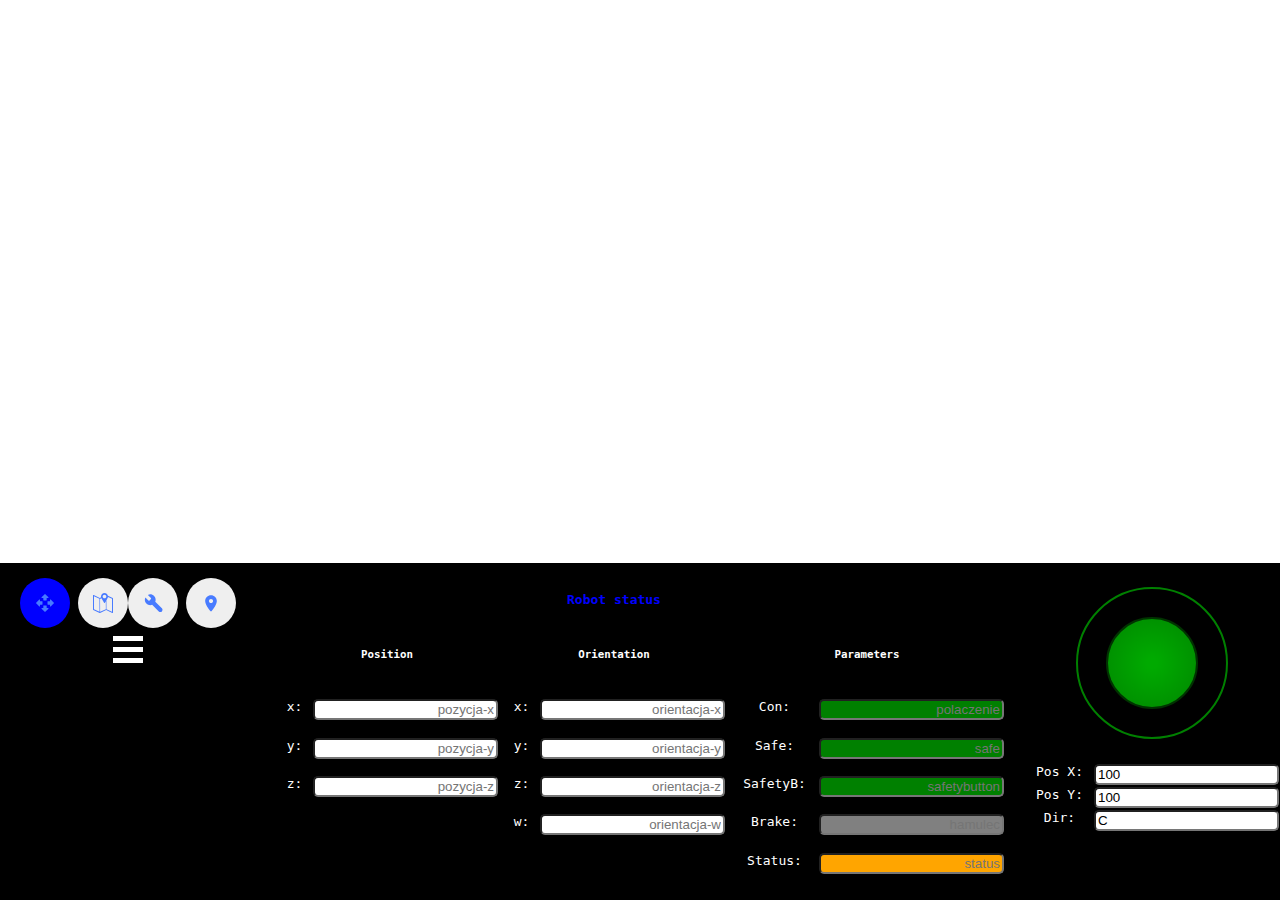
<file: docs/index.html>
<html>
    <head>
      <title>Bootstrap Example</title>
      <meta charset="utf-8">
      <meta name="viewport" content="width=device-width, initial-scale=1">
      <!--   <link rel="stylesheet" href="https://cdn.jsdelivr.net/npm/bootstrap@4.6.1/dist/css/bootstrap.min.css">   -->
      <link rel="stylesheet" href="https://cdnjs.cloudflare.com/ajax/libs/font-awesome/4.7.0/css/font-awesome.min.css">
      <script src="https://cdn.jsdelivr.net/npm/jquery@3.6.0/dist/jquery.slim.min.js"></script>
      <script src="https://cdn.jsdelivr.net/npm/popper.js@1.16.1/dist/umd/popper.min.js"></script>
      <script src="https://cdn.jsdelivr.net/npm/bootstrap@4.6.1/dist/js/bootstrap.bundle.min.js"></script>
      <script src="script.js"></script>
      <style src="style.css"></style>
        </head>


        <style>
          input {
  float: right;
  clear: both;
  border-radius: 5px;
  text-align: right;
  margin:0 auto;
}
td{
text-align: center;


}

svg{
  height:100%;
}
button{
  height:100%;
  margin:0 auto;
  width:100%;
}


table{
  height:100%;
  margin:0 auto;
  width:100%;
}

          
          h5{color:white;}
          h4{color:blue;}
          label{color:white;}
          p{color:white;}
            * {
              box-sizing: border-box;
            }
            text{color: white;}
            html, body{
                height:100%;
                width:100%;
                margin: 0;
                overflow:hidden;
                position:absolute;
               top:0;
               bottom:0;
               left:0;
               right:0;
               padding: 0;
               
              
            }
            
            /* Style the header */
            .header {
              background-color: #f1f1f1;
              padding: 20px;
              text-align: center;
              height: 62.5%;
            width:100%;
              background: white;
              min-height: 62.5%;
              overflow:hidden;
             

            }
            
            
            /* Create three equal columns that floats next to each other */
            .column-l {
              float: left;
              width: 20%;
              padding: 15px;
              height: 37.5%;
              background: black;
              margin: 0;
              text-align: center;
              min-width:20%;
              min-height: 37.5%;
              overflow:hidden;
              
              
              
            }
            .column-c {
              float: left;
              width: 60%;
              height:37.5%;
              padding: 15px;
              background:  black;
              min-height: 37.5%;
              min-width: 60%;
              margin: 0;
              text-align: center;
              overflow:hidden;
              
             
             
            }
            .column-r {
              float: left;
              width: 20%;
              height:37.5%;
              padding:0px;
              background: black;
              min-height: 37.5%;
             
              margin: 0;
              text-align: center;

              overflow:hidden;
             

             
            }
            
            /* Clear floats after the columns */
            .row:after {
              content: "";
              display: table;
              clear: both;
              overflow:hidden;
              

            
            }
            
            
            .main {
            
              overflow:hidden;
            height: 100%;
            width: 100%;


            margin: 0;
              position:abslute;
               top:0;
               bottom:0;
               left:0;
               right:0;
               padding: 0;
            
            
            }
            /* Responsive layout - makes the three columns stack on top of each other instead of next to each other */
            
            




            </style>
        <style>
          .button1{
        height: 50px;
        width: 50px;
        border-radius: 50%;
        border: 0px solid black;
      }
      .button2{
        height: 50px;
        width: 50px;
        border-radius: 50%;
        border: 0px solid black;
      }
      .button3{
        height: 50px;
        width: 50px;
        border-radius: 50%;
        border: 0px solid black;
      }
      .button4{
        height: 50px;
        width: 50px;
        border-radius: 50%;
        border: 0px solid black;
      }
      .button8{
        height: 50px;
        width: 50px;
        border-radius: 50%;
        border: 0px solid black;
      }
      .button1 {
        background-color:blue;
        border: 0px solid black;
      }
      .button5{background-color:black;
        border-color: black;
        border: 0px solid black;}
      .button6{background-color:black;
      border-color:black;
      border: 0px solid black;}
      .button7{background-color:black;
      border-color:black;
      border: 0px solid black;}
        </style>
    







<div class="main">

  
<div class="header" style="background-color:white;" id="gray">
  
  


</div>

 




<div class="row">


<div class="column-l">

 
  
 
  <div id="myLinks"  >

    <a href="#news"> <button  class="button1"  type="button" onclick="buttonpress('a')" id ="but1" ><svg width="18" height="18" viewBox="0 0 18 18"fill="none"  xmlns="http://www.w3.org/2000/svg">
<path d="M7.74948 6.49948H10.2495C10.4828 6.49948 10.6661 6.31615 10.6661 6.08281V3.99948H12.1578C12.5328 3.99948 12.7161 3.54948 12.4495 3.29115L9.29115 0.132813C9.12448 -0.0338542 8.86615 -0.0338542 8.69948 0.132813L5.54115 3.29115C5.28281 3.54948 5.46615 3.99948 5.84115 3.99948H7.33281V6.08281C7.33281 6.31615 7.51615 6.49948 7.74948 6.49948ZM6.08281 7.33281H3.99948V5.84115C3.99948 5.46615 3.54948 5.28281 3.29115 5.54948L0.132813 8.70781C-0.0338542 8.87448 -0.0338542 9.13281 0.132813 9.29948L3.29115 12.4578C3.54948 12.7161 3.99948 12.5328 3.99948 12.1578V10.6661H6.08281C6.31615 10.6661 6.49948 10.4828 6.49948 10.2495V7.74948C6.49948 7.51615 6.31615 7.33281 6.08281 7.33281ZM17.8745 8.70781L14.7161 5.54948C14.4495 5.28281 13.9995 5.46615 13.9995 5.84115V7.33281H11.9161C11.6828 7.33281 11.4995 7.51615 11.4995 7.74948V10.2495C11.4995 10.4828 11.6828 10.6661 11.9161 10.6661H13.9995V12.1578C13.9995 12.5328 14.4495 12.7161 14.7078 12.4495L17.8661 9.29115C18.0328 9.13281 18.0328 8.86615 17.8745 8.70781V8.70781ZM10.2495 11.4995H7.74948C7.51615 11.4995 7.33281 11.6828 7.33281 11.9161V13.9995H5.84115C5.46615 13.9995 5.28281 14.4495 5.54948 14.7078L8.70781 17.8661C8.87448 18.0328 9.13281 18.0328 9.29948 17.8661L12.4578 14.7078C12.7161 14.4495 12.5328 13.9995 12.1661 13.9995H10.6661V11.9161C10.6661 11.6828 10.4828 11.4995 10.2495 11.4995Z" fill="#487BFF"/>
</svg>
</button></a>
    <a href="#contact"> <button class="button2"  type="button" onclick="buttonpress('b')" id ="but2" ><svg width="20" height="20" viewBox="0 0 20 20" fill="none"  xmlns="http://www.w3.org/2000/svg">
<path  d="M11.5 0C9.576 0 8 1.572 8 3.4902C8 3.7702 8.034 4.0422 8.0972 4.3036L6.8332 4.8906L0.7106 2.0466C0.646035 2.01658 0.575801 2.00069 0.5046 2C0.438553 1.99939 0.37304 2.01188 0.311845 2.03673C0.250651 2.06159 0.194987 2.09832 0.148069 2.14481C0.101152 2.1913 0.06391 2.24663 0.0384954 2.30759C0.0130809 2.36856 -2.79484e-06 2.43395 4.47807e-10 2.5L4.47807e-10 16.558C1.59902e-05 16.6533 0.0272649 16.7466 0.0785371 16.8269C0.129809 16.9073 0.202969 16.9713 0.2894 17.0114L6.6226 19.9534C6.68998 19.9847 6.76349 20.0007 6.8378 20C6.90912 19.9994 6.9795 19.9836 7.0442 19.9536L13.1668 17.1094L19.2894 19.9534C19.3656 19.9888 19.4495 20.0044 19.5333 19.9988C19.6171 19.9932 19.6981 19.9666 19.7689 19.9214C19.8398 19.8762 19.898 19.814 19.9384 19.7403C19.9788 19.6666 20 19.584 20 19.5V5.442C20 5.34671 19.9727 5.2534 19.9215 5.17307C19.8702 5.09274 19.797 5.02874 19.7106 4.9886L14.9218 2.764C14.584 1.1908 13.1742 0 11.5 0ZM11.5 1.6356C12.536 1.6356 13.3598 2.4572 13.3598 3.4902C13.3598 4.5232 12.5358 5.3446 11.5 5.3446C10.464 5.3446 9.6402 4.5232 9.6402 3.4902C9.6402 2.4572 10.4642 1.6356 11.5 1.6356ZM1 3.2836L6.455 5.8176L6.5292 18.8076L1 16.2384V3.2836ZM14.9746 3.891L19 5.761V18.7164L13.4644 16.145L13.4128 7.1414L14.6082 5.1074C14.6624 5.0094 14.705 4.9052 14.7422 4.7984C14.8605 4.50789 14.9387 4.20262 14.9746 3.891ZM8.4734 5.2316C8.5254 5.3208 8.5796 5.4082 8.639 5.4922L11.073 9.6992C11.4138 10.1446 11.6404 10.06 11.9238 9.6758L12.8188 8.1528L12.8644 16.1468L7.1292 18.8114L7.0554 5.8902L8.4734 5.2316Z" fill="#487BFF"/>
</svg>
</butt></a>
    <a href="#about"> <button class="button3"  type="button" onclick="buttonpress('c')" id ="but3" ><svg width="19" height="19" viewBox="0 0 19 19" fill="none" xmlns="http://www.w3.org/2000/svg">
<path d="M10.0746 2.42399C8.39964 0.748985 5.8913 0.407319 3.87464 1.39065L6.89964 4.41565C7.22464 4.74065 7.22464 5.26565 6.89964 5.59065L5.57464 6.91565C5.24964 7.24899 4.72464 7.24899 4.39964 6.91565L1.37464 3.89065C0.399637 5.91565 0.741303 8.40732 2.4163 10.0823C3.9663 11.6323 6.23297 12.0407 8.15797 11.3157L14.7913 17.949C15.6496 18.8073 17.033 18.8073 17.883 17.949C18.7413 17.0907 18.7413 15.7073 17.883 14.8573L11.283 8.24898C12.0496 6.29899 11.6496 3.99899 10.0746 2.42399Z" fill="#487BFF"/>
</svg>
</button></a>
    <a href="#contact"> <button class="button4"   type="button" onclick="buttonpress('d')" id ="but4" ><svg width="12" height="17" viewBox="0 0 12 17" fill="none" xmlns="http://www.w3.org/2000/svg">
<path d="M5.99935 0.667969C2.77435 0.667969 0.166016 3.2763 0.166016 6.5013C0.166016 9.9763 3.84935 14.768 5.36602 16.593C5.69935 16.993 6.30768 16.993 6.64102 16.593C8.14935 14.768 11.8327 9.9763 11.8327 6.5013C11.8327 3.2763 9.22435 0.667969 5.99935 0.667969ZM5.99935 8.58464C4.84935 8.58464 3.91602 7.6513 3.91602 6.5013C3.91602 5.3513 4.84935 4.41797 5.99935 4.41797C7.14935 4.41797 8.08268 5.3513 8.08268 6.5013C8.08268 7.6513 7.14935 8.58464 5.99935 8.58464Z" fill="#487BFF"/>
</svg>
</button></a>
  
      
      
  </div>   
  
  <style>
    .container {
      display: inline-block;
      cursor: pointer;
    }
    
    .bar1, .bar2, .bar3 {
      width: 30px;
      height: 5px;
      background-color: rgb(255, 255, 255);
      margin: 6px 0;
      transition: 0.4s;
    }
    
    .change .bar1 {
      -webkit-transform: rotate(-45deg) translate(-9px, 6px);
      transform: rotate(-45deg) translate(-9px, 6px);
    }
    
    .change .bar2 {opacity: 0;}
    
    .change .bar3 {
      -webkit-transform: rotate(45deg) translate(-8px, -8px);
      transform: rotate(45deg) translate(-8px, -8px);
    }
    </style>
    
    <body>
    
    
    <div style="transform-origin:100px;"class="container" onclick="myFunction1(this) & myFunction()" id="hamburger" style="position:absolute" >
      <div class="bar1"></div>
      <div class="bar2"></div>
      <div class="bar3"></div>
    </div>
    
    <script>
    function myFunction1(x) {
      x.classList.toggle("change");
    }
    </script>
    
    </body>



</div>
 
     




   


    





<!--                             -->


<div class="column-c" id="div1a" >

<table align="center" style="position:relative; height:100%; width:100%; " cellpadding="0px" cellspacing="5px" >




  
      <tr>
      
        <td>
      
    </td>
      <td> <h4>Robot status</h4> </td>
      <td></td>
  </tr>


<tr>
    <td><h5>Position</h5></td> <td> <h5>Orientation</h5> </td> <td><h5>Parameters</h5> </td>
    </tr>



  
  <tr>
    <td>
<label for="email"  >x:</label> 
<input type="email"  id="px" placeholder="pozycja-x" name="email"  >
</td>
<td>
  <label for="email">x:</label>
  <input type="email" class="form-control" id="ox" placeholder="orientacja-x" name="email">


</td>
<td>
  <label for="email" >Con:</label>
      
  <input type="email" class="form-control" id="po" placeholder="polaczenie" name="email"style="background-color:green;">



</td>


</tr>

<tr>

<td>
  <label for="pwd" >y:</label>
  <input type="password"  id="py" placeholder="pozycja-y" name="pwd" >


</td>
<td>

  <label for="pwd">y:</label>
  <input type="password" class="form-control" id="oy" placeholder="orientacja-y" name="pwd">

</td>


<td>

  <label for="email">Safe:</label>
      
  <input type="email" class="form-control" id="sa" placeholder="safe"style="background-color:green" name="email">


</td>


</tr>


<tr>
<td>
  <label for="email" >z:</label>
  <input type="email"  id="pz" placeholder="pozycja-z" name="email" >


</td>


<td>


  <label for="email">z:</label>
  <input type="email" class="form-control" id="oz" placeholder="orientacja-z" name="email">

</td>


<td>

  <label for="email">SafetyB:</label>
  <input type="email" class="form-control" id="sb" placeholder="safetybutton" style="background-color:green"name="email">


</td>


</tr>

<tr>

<td>



</td>


<td>

  <label for="email">w:</label>
  <input type="email" class="form-control" id="w" placeholder="orientacja-w" name="email">
  
</td>

<td>

  <label for="pwd">Brake:</label>
  <input type="password" class="form-control" id="ham" placeholder="hamulec"style="background-color:grey" name="pwd">
  
</td>


</tr>


<tr>

<td>



</td>


<td>


  
</td>



<td>

  <label for="pwd">Status:</label>
  <input type="password" class="form-control" id="st" placeholder="status"style="background-color:orange" name="pwd">
  
</td>




</tr>





<!--                             -->




<!--                             -->






</table>


</div>






<div class="column-c"id="div1b">

  <table style="position:relative;" align="center" style="position:relative; height:100%; width:100%; ">
  
  <tr>
  
  <td>        
    <div  >
      <div class="thumbnail">
       <!--  <a href="img/bitmaps/kamera4.jpg" target="_blank">-->
       <div class="form-group text-center">
    
  <img class="panorama1"
      src="img/bitmaps/kamera4.jpg" alt="Fjords" style="width:100%" onclick=kamera11()  style="color:white" >
         <p>kamera1</p>
  </div>
        <!--</a>-->
  </div>
   </div>
  </td>
  
  <td>
    <div  >
      <div class="thumbnail">
       <!--<a href="img/bitmaps/kamera3jpg.jpg" target="_blank">-->
       <div class="form-group text-center">
      
    
  <img class="panorama1"
      src="img/bitmaps/kamera3jpg.jpg" alt="Fjords" style="width:100%" onclick=kamera22()  style="color:white">
      <p>kamera2</p>
  </div>
           <!--</a>-->
  </div>
     </div>
  </td>
  
  <td>
    <div  >
      <div class="thumbnail">
     <!--<a href="img/bitmaps/kamera2.jpg" target="_blank">-->
     <div class="form-group text-center">
  <img class="panorama1"
      src="img/bitmaps/kamera2.jpg"alt="Fjords" style="width:100%" onclick=kamera33()  style="color:white">
      <p>kamera3</p>
  </div>
         <!--</a>-->
  </div>
   </div>
  </td>
  
  <td>
    <div >
      <div class="thumbnail">
      <!--<a href="img/bitmaps/kamera.jpg" target="_blank">-->
       <div class="form-group text-center">
     
  <img class="panorama1"
       src="img/bitmaps/kamera.jpg" alt="Fjords" style="width:100%;" onclick=kamera44()   style="color:white">
     <p>kamera4</p>
     <!--</a>-->
    </div>
      
  </div>
    </div>
  </td>
  </tr>
  
  
  
  
  
  
  
  
  </table>
  
  
  
  </div>




<div class="column-c" id="div1c" >

  
 <table  align="center" style="margin:0 auto;">
   <tr>


  <td>
    <div>
<button class=" button5" type="button" onclick="buttonpress('b')" id ="but1" ><svg width="149" height="97" viewBox="0 0 149 97" fill="none" xmlns="http://www.w3.org/2000/svg">
<path d="M34.0703 71.8672L29.7109 89H25.5742L23.2539 80C23.207 79.8281 23.1445 79.5664 23.0664 79.2148C22.9883 78.8633 22.9062 78.4805 22.8203 78.0664C22.7344 77.6445 22.6562 77.25 22.5859 76.8828C22.5234 76.5078 22.4805 76.2109 22.457 75.9922C22.4336 76.2109 22.3867 76.5039 22.3164 76.8711C22.2539 77.2383 22.1797 77.6289 22.0938 78.043C22.0156 78.457 21.9375 78.8438 21.8594 79.2031C21.7812 79.5625 21.7188 79.8359 21.6719 80.0234L19.3633 89H15.2383L10.8672 71.8672H14.4414L16.6328 81.2188C16.6953 81.5 16.7656 81.8359 16.8438 82.2266C16.9297 82.6172 17.0117 83.0273 17.0898 83.457C17.1758 83.8789 17.25 84.2891 17.3125 84.6875C17.3828 85.0781 17.4336 85.418 17.4648 85.707C17.5039 85.4102 17.5547 85.0664 17.6172 84.6758C17.6797 84.2773 17.7461 83.875 17.8164 83.4688C17.8945 83.0547 17.9727 82.6719 18.0508 82.3203C18.1289 81.9688 18.1992 81.6836 18.2617 81.4648L20.7578 71.8672H24.1914L26.6875 81.4648C26.7422 81.6758 26.8047 81.9609 26.875 82.3203C26.9531 82.6719 27.0312 83.0547 27.1094 83.4688C27.1875 83.8828 27.2578 84.2891 27.3203 84.6875C27.3906 85.0781 27.4414 85.418 27.4727 85.707C27.5273 85.3164 27.6016 84.8438 27.6953 84.2891C27.7969 83.7266 27.9023 83.168 28.0117 82.6133C28.1289 82.0586 28.2305 81.5938 28.3164 81.2188L30.4961 71.8672H34.0703ZM45.0859 85.1094C45.0859 86 44.875 86.7539 44.4531 87.3711C44.0391 87.9805 43.418 88.4453 42.5898 88.7656C41.7617 89.0781 40.7305 89.2344 39.4961 89.2344C38.582 89.2344 37.7969 89.1758 37.1406 89.0586C36.4922 88.9414 35.8359 88.7461 35.1719 88.4727V85.5195C35.8828 85.8398 36.6445 86.1055 37.457 86.3164C38.2773 86.5195 38.9961 86.6211 39.6133 86.6211C40.3086 86.6211 40.8047 86.5195 41.1016 86.3164C41.4062 86.1055 41.5586 85.832 41.5586 85.4961C41.5586 85.2773 41.4961 85.082 41.3711 84.9102C41.2539 84.7305 40.9961 84.5312 40.5977 84.3125C40.1992 84.0859 39.5742 83.793 38.7227 83.4336C37.9023 83.0898 37.2266 82.7422 36.6953 82.3906C36.1719 82.0391 35.7812 81.625 35.5234 81.1484C35.2734 80.6641 35.1484 80.0508 35.1484 79.3086C35.1484 78.0977 35.6172 77.1875 36.5547 76.5781C37.5 75.9609 38.7617 75.6523 40.3398 75.6523C41.1523 75.6523 41.9258 75.7344 42.6602 75.8984C43.4023 76.0625 44.1641 76.3242 44.9453 76.6836L43.8672 79.2617C43.2188 78.9805 42.6055 78.75 42.0273 78.5703C41.457 78.3906 40.875 78.3008 40.2812 78.3008C39.7578 78.3008 39.3633 78.3711 39.0977 78.5117C38.832 78.6523 38.6992 78.8672 38.6992 79.1562C38.6992 79.3672 38.7656 79.5547 38.8984 79.7188C39.0391 79.8828 39.3047 80.0664 39.6953 80.2695C40.0938 80.4648 40.6758 80.7188 41.4414 81.0312C42.1836 81.3359 42.8281 81.6562 43.375 81.9922C43.9219 82.3203 44.3438 82.7305 44.6406 83.2227C44.9375 83.707 45.0859 84.3359 45.0859 85.1094ZM53.3945 86.3867C53.7852 86.3867 54.1641 86.3477 54.5312 86.2695C54.9062 86.1914 55.2773 86.0938 55.6445 85.9766V88.6367C55.2617 88.8086 54.7852 88.9492 54.2148 89.0586C53.6523 89.1758 53.0352 89.2344 52.3633 89.2344C51.582 89.2344 50.8789 89.1094 50.2539 88.8594C49.6367 88.6016 49.1484 88.1602 48.7891 87.5352C48.4375 86.9023 48.2617 86.0234 48.2617 84.8984V78.582H46.5508V77.0703L48.5195 75.875L49.5508 73.1094H51.8359V75.8984H55.5039V78.582H51.8359V84.8984C51.8359 85.3984 51.9766 85.7734 52.2578 86.0234C52.5469 86.2656 52.9258 86.3867 53.3945 86.3867ZM65.6172 75.6523C65.7969 75.6523 66.0039 75.6641 66.2383 75.6875C66.4805 75.7031 66.6758 75.7266 66.8242 75.7578L66.5547 79.1094C66.4375 79.0703 66.2695 79.043 66.0508 79.0273C65.8398 79.0039 65.6562 78.9922 65.5 78.9922C65.0391 78.9922 64.5898 79.0508 64.1523 79.168C63.7227 79.2852 63.3359 79.4766 62.9922 79.7422C62.6484 80 62.375 80.3438 62.1719 80.7734C61.9766 81.1953 61.8789 81.7148 61.8789 82.332V89H58.3047V75.8984H61.0117L61.5391 78.1016H61.7148C61.9727 77.6562 62.293 77.25 62.6758 76.8828C63.0664 76.5078 63.5078 76.2109 64 75.9922C64.5 75.7656 65.0391 75.6523 65.6172 75.6523ZM78.3203 89H67.9727V86.8906L74.043 78.6289H68.3359V75.8984H78.1094V78.2188L72.2031 86.2695H78.3203V89ZM79.0469 75.8984H82.9609L85.4336 83.2695C85.5117 83.5039 85.5781 83.7422 85.6328 83.9844C85.6875 84.2266 85.7344 84.4766 85.7734 84.7344C85.8125 84.9922 85.8438 85.2617 85.8672 85.543H85.9375C85.9844 85.1211 86.0469 84.7266 86.125 84.3594C86.2109 83.9922 86.3164 83.6289 86.4414 83.2695L88.8672 75.8984H92.6992L87.1562 90.6758C86.8203 91.582 86.3828 92.3359 85.8438 92.9375C85.3047 93.5469 84.6836 94.0039 83.9805 94.3086C83.2852 94.6133 82.5195 94.7656 81.6836 94.7656C81.2773 94.7656 80.9258 94.7422 80.6289 94.6953C80.332 94.6562 80.0781 94.6133 79.8672 94.5664V91.7305C80.0312 91.7695 80.2383 91.8047 80.4883 91.8359C80.7383 91.8672 81 91.8828 81.2734 91.8828C81.7734 91.8828 82.2031 91.7773 82.5625 91.5664C82.9219 91.3555 83.2227 91.0703 83.4648 90.7109C83.707 90.3594 83.8984 89.9727 84.0391 89.5508L84.25 88.9062L79.0469 75.8984ZM109.973 75.6523C111.457 75.6523 112.578 76.0352 113.336 76.8008C114.102 77.5586 114.484 78.7773 114.484 80.457V89H110.898V81.3477C110.898 80.4102 110.738 79.7031 110.418 79.2266C110.098 78.75 109.602 78.5117 108.93 78.5117C107.984 78.5117 107.312 78.8516 106.914 79.5312C106.516 80.2031 106.316 81.168 106.316 82.4258V89H102.742V81.3477C102.742 80.7227 102.672 80.1992 102.531 79.7773C102.391 79.3555 102.176 79.0391 101.887 78.8281C101.598 78.6172 101.227 78.5117 100.773 78.5117C100.109 78.5117 99.5859 78.6797 99.2031 79.0156C98.8281 79.3438 98.5586 79.832 98.3945 80.4805C98.2383 81.1211 98.1602 81.9062 98.1602 82.8359V89H94.5859V75.8984H97.3164L97.7969 77.5742H97.9961C98.2617 77.1211 98.5938 76.7539 98.9922 76.4727C99.3984 76.1914 99.8438 75.9844 100.328 75.8516C100.812 75.7188 101.305 75.6523 101.805 75.6523C102.766 75.6523 103.578 75.8086 104.242 76.1211C104.914 76.4336 105.43 76.918 105.789 77.5742H106.105C106.496 76.9023 107.047 76.4141 107.758 76.1094C108.477 75.8047 109.215 75.6523 109.973 75.6523ZM123.531 75.6289C125.289 75.6289 126.637 76.0117 127.574 76.7773C128.512 77.543 128.98 78.707 128.98 80.2695V89H126.484L125.793 87.2188H125.699C125.324 87.6875 124.941 88.0703 124.551 88.3672C124.16 88.6641 123.711 88.8828 123.203 89.0234C122.695 89.1641 122.078 89.2344 121.352 89.2344C120.578 89.2344 119.883 89.0859 119.266 88.7891C118.656 88.4922 118.176 88.0391 117.824 87.4297C117.473 86.8125 117.297 86.0312 117.297 85.0859C117.297 83.6953 117.785 82.6719 118.762 82.0156C119.738 81.3516 121.203 80.9844 123.156 80.9141L125.43 80.8438V80.2695C125.43 79.582 125.25 79.0781 124.891 78.7578C124.531 78.4375 124.031 78.2773 123.391 78.2773C122.758 78.2773 122.137 78.3672 121.527 78.5469C120.918 78.7266 120.309 78.9531 119.699 79.2266L118.516 76.8125C119.211 76.4453 119.988 76.1562 120.848 75.9453C121.715 75.7344 122.609 75.6289 123.531 75.6289ZM125.43 82.9297L124.047 82.9766C122.891 83.0078 122.086 83.2148 121.633 83.5977C121.188 83.9805 120.965 84.4844 120.965 85.1094C120.965 85.6562 121.125 86.0469 121.445 86.2812C121.766 86.5078 122.184 86.6211 122.699 86.6211C123.465 86.6211 124.109 86.3945 124.633 85.9414C125.164 85.4883 125.43 84.8438 125.43 84.0078V82.9297ZM131.617 94.7656C131.211 94.7656 130.789 94.7344 130.352 94.6719C129.914 94.6172 129.551 94.5508 129.262 94.4727V91.6602C129.551 91.7383 129.824 91.793 130.082 91.8242C130.332 91.8633 130.617 91.8828 130.938 91.8828C131.422 91.8828 131.832 91.7461 132.168 91.4727C132.504 91.207 132.672 90.6797 132.672 89.8906V75.8984H136.246V90.418C136.246 91.2148 136.094 91.9414 135.789 92.5977C135.484 93.2617 134.992 93.7891 134.312 94.1797C133.633 94.5703 132.734 94.7656 131.617 94.7656ZM132.52 72.5117C132.52 71.8398 132.707 71.3828 133.082 71.1406C133.465 70.8906 133.926 70.7656 134.465 70.7656C134.996 70.7656 135.453 70.8906 135.836 71.1406C136.219 71.3828 136.41 71.8398 136.41 72.5117C136.41 73.1758 136.219 73.6367 135.836 73.8945C135.453 74.1445 134.996 74.2695 134.465 74.2695C133.926 74.2695 133.465 74.1445 133.082 73.8945C132.707 73.6367 132.52 73.1758 132.52 72.5117Z" fill="#FFB423"/>
<circle cx="74" cy="30" r="27" stroke="#FFB423" stroke-width="6"/>
<rect x="66.5" y="18.5" width="4" height="22" rx="0.5" fill="#FFB423" stroke="#FFB423"/>
<rect x="77.5" y="18.5" width="4" height="22" rx="0.5" fill="#FFB423" stroke="#FFB423"/>
</svg>
</button>
</div>
</td>



<td>

<div>
 <button class="button6" type="button" onclick="buttonpress('b')" id ="but2" ,><svg width="149" height="97" viewBox="0 0 149 97" fill="none" xmlns="http://www.w3.org/2000/svg">
<path d="M38.8281 89H26.0781V86.6445L34.293 74.8672H26.3008V71.8672H38.6055V74.2109L30.4023 86H38.8281V89ZM46.6445 75.6289C48.4023 75.6289 49.75 76.0117 50.6875 76.7773C51.625 77.543 52.0938 78.707 52.0938 80.2695V89H49.5977L48.9062 87.2188H48.8125C48.4375 87.6875 48.0547 88.0703 47.6641 88.3672C47.2734 88.6641 46.8242 88.8828 46.3164 89.0234C45.8086 89.1641 45.1914 89.2344 44.4648 89.2344C43.6914 89.2344 42.9961 89.0859 42.3789 88.7891C41.7695 88.4922 41.2891 88.0391 40.9375 87.4297C40.5859 86.8125 40.4102 86.0312 40.4102 85.0859C40.4102 83.6953 40.8984 82.6719 41.875 82.0156C42.8516 81.3516 44.3164 80.9844 46.2695 80.9141L48.543 80.8438V80.2695C48.543 79.582 48.3633 79.0781 48.0039 78.7578C47.6445 78.4375 47.1445 78.2773 46.5039 78.2773C45.8711 78.2773 45.25 78.3672 44.6406 78.5469C44.0312 78.7266 43.4219 78.9531 42.8125 79.2266L41.6289 76.8125C42.3242 76.4453 43.1016 76.1562 43.9609 75.9453C44.8281 75.7344 45.7227 75.6289 46.6445 75.6289ZM48.543 82.9297L47.1602 82.9766C46.0039 83.0078 45.1992 83.2148 44.7461 83.5977C44.3008 83.9805 44.0781 84.4844 44.0781 85.1094C44.0781 85.6562 44.2383 86.0469 44.5586 86.2812C44.8789 86.5078 45.2969 86.6211 45.8125 86.6211C46.5781 86.6211 47.2227 86.3945 47.7461 85.9414C48.2773 85.4883 48.543 84.8438 48.543 84.0078V82.9297ZM59.3594 70.7656V78.9219C59.3594 79.4141 59.3398 79.9062 59.3008 80.3984C59.2617 80.8906 59.2188 81.3828 59.1719 81.875H59.2188C59.4609 81.5312 59.707 81.1914 59.957 80.8555C60.2148 80.5195 60.4883 80.1953 60.7773 79.8828L64.4453 75.8984H68.4766L63.2734 81.582L68.793 89H64.668L60.8945 83.6914L59.3594 84.9219V89H55.7852V70.7656H59.3594ZM82.5742 82.4258C82.5742 83.5195 82.4258 84.4883 82.1289 85.332C81.8398 86.1758 81.4141 86.8906 80.8516 87.4766C80.2969 88.0547 79.625 88.4922 78.8359 88.7891C78.0547 89.0859 77.1719 89.2344 76.1875 89.2344C75.2656 89.2344 74.418 89.0859 73.6445 88.7891C72.8789 88.4922 72.2109 88.0547 71.6406 87.4766C71.0781 86.8906 70.6406 86.1758 70.3281 85.332C70.0234 84.4883 69.8711 83.5195 69.8711 82.4258C69.8711 80.9727 70.1289 79.7422 70.6445 78.7344C71.1602 77.7266 71.8945 76.9609 72.8477 76.4375C73.8008 75.9141 74.9375 75.6523 76.2578 75.6523C77.4844 75.6523 78.5703 75.9141 79.5156 76.4375C80.4688 76.9609 81.2148 77.7266 81.7539 78.7344C82.3008 79.7422 82.5742 80.9727 82.5742 82.4258ZM73.5156 82.4258C73.5156 83.2852 73.6094 84.0078 73.7969 84.5938C73.9844 85.1797 74.2773 85.6211 74.6758 85.918C75.0742 86.2148 75.5938 86.3633 76.2344 86.3633C76.8672 86.3633 77.3789 86.2148 77.7695 85.918C78.168 85.6211 78.457 85.1797 78.6367 84.5938C78.8242 84.0078 78.918 83.2852 78.918 82.4258C78.918 81.5586 78.8242 80.8398 78.6367 80.2695C78.457 79.6914 78.168 79.2578 77.7695 78.9688C77.3711 78.6797 76.8516 78.5352 76.2109 78.5352C75.2656 78.5352 74.5781 78.8594 74.1484 79.5078C73.7266 80.1562 73.5156 81.1289 73.5156 82.4258ZM92.9688 75.6523C94.3672 75.6523 95.4922 76.0352 96.3438 76.8008C97.1953 77.5586 97.6211 78.7773 97.6211 80.457V89H94.0469V81.3477C94.0469 80.4102 93.875 79.7031 93.5312 79.2266C93.1953 78.75 92.6641 78.5117 91.9375 78.5117C90.8438 78.5117 90.0977 78.8828 89.6992 79.625C89.3008 80.3672 89.1016 81.4375 89.1016 82.8359V89H85.5273V75.8984H88.2578L88.7383 77.5742H88.9375C89.2188 77.1211 89.5664 76.7539 89.9805 76.4727C90.4023 76.1914 90.8672 75.9844 91.375 75.8516C91.8906 75.7188 92.4219 75.6523 92.9688 75.6523ZM96.1562 70.6133V70.8594C95.9297 71.0781 95.6328 71.3477 95.2656 71.668C94.8984 71.9883 94.5039 72.3242 94.082 72.6758C93.6602 73.0195 93.2461 73.3516 92.8398 73.6719C92.4336 73.9844 92.0781 74.2461 91.7734 74.457H89.3945V74.1406C89.6523 73.8438 89.9492 73.4922 90.2852 73.0859C90.6289 72.6719 90.9688 72.2461 91.3047 71.8086C91.6406 71.3711 91.9219 70.9727 92.1484 70.6133H96.1562ZM106.621 89.2344C105.324 89.2344 104.219 89 103.305 88.5312C102.391 88.0547 101.695 87.3203 101.219 86.3281C100.742 85.3359 100.504 84.0664 100.504 82.5195C100.504 80.918 100.773 79.6133 101.312 78.6055C101.859 77.5898 102.613 76.8438 103.574 76.3672C104.543 75.8906 105.664 75.6523 106.938 75.6523C107.844 75.6523 108.625 75.7422 109.281 75.9219C109.945 76.0938 110.523 76.3008 111.016 76.543L109.961 79.3086C109.398 79.082 108.875 78.8984 108.391 78.7578C107.906 78.6094 107.422 78.5352 106.938 78.5352C106.312 78.5352 105.793 78.6836 105.379 78.9805C104.965 79.2695 104.656 79.707 104.453 80.293C104.25 80.8789 104.148 81.6133 104.148 82.4961C104.148 83.3633 104.258 84.082 104.477 84.6523C104.695 85.2227 105.012 85.6484 105.426 85.9297C105.84 86.2031 106.344 86.3398 106.938 86.3398C107.68 86.3398 108.34 86.2422 108.918 86.0469C109.496 85.8438 110.059 85.5625 110.605 85.2031V88.2617C110.059 88.6055 109.484 88.8516 108.883 89C108.289 89.1562 107.535 89.2344 106.621 89.2344ZM122.77 89H112.422V86.8906L118.492 78.6289H112.785V75.8984H122.559V78.2188L116.652 86.2695H122.77V89Z" fill="#DC0135"/>
<circle cx="74" cy="30" r="27" stroke="#DC0135" stroke-width="6"/>
<rect x="64" y="20" width="20" height="20" rx="1" fill="#DC0135"/>
</svg>
</button>
</div>

</td>

</tr>
     
</table>
</div>
  

<div class="column-c" id="div2a">
<table align="center" >
  <tr>
    
<div  style="position:relative;">
  <button class="button7" type="button" onclick="buttonpress('b')" id ="but3"  ><svg width="272" height="107" viewBox="0 0 272 107" fill="none" xmlns="http://www.w3.org/2000/svg">
<path d="M131.4 47.7L145.41 37.2C146.22 36.6 146.22 35.4 145.41 34.8L131.4 24.3C130.41 23.55 129 24.27 129 25.5V46.5C129 47.73 130.41 48.45 131.4 47.7ZM135 6C118.44 6 105 19.44 105 36C105 52.56 118.44 66 135 66C151.56 66 165 52.56 165 36C165 19.44 151.56 6 135 6ZM135 60C121.77 60 111 49.23 111 36C111 22.77 121.77 12 135 12C148.23 12 159 22.77 159 36C159 49.23 148.23 60 135 60Z" fill="#18AB88"/>
<path d="M5.79688 83.8672C7.35156 83.8672 8.63281 84.0547 9.64062 84.4297C10.6562 84.8047 11.4102 85.3711 11.9023 86.1289C12.3945 86.8867 12.6406 87.8438 12.6406 89C12.6406 89.7812 12.4922 90.4648 12.1953 91.0508C11.8984 91.6367 11.5078 92.1328 11.0234 92.5391C10.5391 92.9453 10.0156 93.2773 9.45312 93.5352L14.4922 101H10.4609L6.37109 94.4258H4.4375V101H0.804688V83.8672H5.79688ZM5.53906 86.8438H4.4375V91.4727H5.60938C6.8125 91.4727 7.67188 91.2734 8.1875 90.875C8.71094 90.4688 8.97266 89.875 8.97266 89.0938C8.97266 88.2812 8.69141 87.7031 8.12891 87.3594C7.57422 87.0156 6.71094 86.8438 5.53906 86.8438ZM28.2734 94.4258C28.2734 95.5195 28.125 96.4883 27.8281 97.332C27.5391 98.1758 27.1133 98.8906 26.5508 99.4766C25.9961 100.055 25.3242 100.492 24.5352 100.789C23.7539 101.086 22.8711 101.234 21.8867 101.234C20.9648 101.234 20.1172 101.086 19.3438 100.789C18.5781 100.492 17.9102 100.055 17.3398 99.4766C16.7773 98.8906 16.3398 98.1758 16.0273 97.332C15.7227 96.4883 15.5703 95.5195 15.5703 94.4258C15.5703 92.9727 15.8281 91.7422 16.3438 90.7344C16.8594 89.7266 17.5938 88.9609 18.5469 88.4375C19.5 87.9141 20.6367 87.6523 21.957 87.6523C23.1836 87.6523 24.2695 87.9141 25.2148 88.4375C26.168 88.9609 26.9141 89.7266 27.4531 90.7344C28 91.7422 28.2734 92.9727 28.2734 94.4258ZM19.2148 94.4258C19.2148 95.2852 19.3086 96.0078 19.4961 96.5938C19.6836 97.1797 19.9766 97.6211 20.375 97.918C20.7734 98.2148 21.293 98.3633 21.9336 98.3633C22.5664 98.3633 23.0781 98.2148 23.4688 97.918C23.8672 97.6211 24.1562 97.1797 24.3359 96.5938C24.5234 96.0078 24.6172 95.2852 24.6172 94.4258C24.6172 93.5586 24.5234 92.8398 24.3359 92.2695C24.1562 91.6914 23.8672 91.2578 23.4688 90.9688C23.0703 90.6797 22.5508 90.5352 21.9102 90.5352C20.9648 90.5352 20.2773 90.8594 19.8477 91.5078C19.4258 92.1562 19.2148 93.1289 19.2148 94.4258ZM40.3438 101H29.9961V98.8906L36.0664 90.6289H30.3594V87.8984H40.1328V90.2188L34.2266 98.2695H40.3438V101ZM50.2344 87.6523C51.7109 87.6523 52.9023 88.2266 53.8086 89.375C54.7227 90.5234 55.1797 92.207 55.1797 94.4258C55.1797 95.9102 54.9648 97.1602 54.5352 98.1758C54.1055 99.1836 53.5117 99.9453 52.7539 100.461C51.9961 100.977 51.125 101.234 50.1406 101.234C49.5078 101.234 48.9648 101.156 48.5117 101C48.0586 100.836 47.6719 100.629 47.3516 100.379C47.0312 100.121 46.7539 99.8477 46.5195 99.5586H46.332C46.3945 99.8711 46.4414 100.191 46.4727 100.52C46.5039 100.848 46.5195 101.168 46.5195 101.48V106.766H42.9453V87.8984H45.8516L46.3555 89.5977H46.5195C46.7539 89.2461 47.0391 88.9219 47.375 88.625C47.7109 88.3281 48.1133 88.0938 48.582 87.9219C49.0586 87.7422 49.6094 87.6523 50.2344 87.6523ZM49.0859 90.5117C48.4609 90.5117 47.9648 90.6406 47.5977 90.8984C47.2305 91.1562 46.9609 91.543 46.7891 92.0586C46.625 92.5742 46.5352 93.2266 46.5195 94.0156V94.4023C46.5195 95.2461 46.5977 95.9609 46.7539 96.5469C46.918 97.1328 47.1875 97.5781 47.5625 97.8828C47.9453 98.1875 48.4688 98.3398 49.1328 98.3398C49.6797 98.3398 50.1289 98.1875 50.4805 97.8828C50.832 97.5781 51.0938 97.1328 51.2656 96.5469C51.4453 95.9531 51.5352 95.2305 51.5352 94.3789C51.5352 93.0977 51.3359 92.1328 50.9375 91.4844C50.5391 90.8359 49.9219 90.5117 49.0859 90.5117ZM70.0391 94.4258C70.0391 95.5195 69.8906 96.4883 69.5938 97.332C69.3047 98.1758 68.8789 98.8906 68.3164 99.4766C67.7617 100.055 67.0898 100.492 66.3008 100.789C65.5195 101.086 64.6367 101.234 63.6523 101.234C62.7305 101.234 61.8828 101.086 61.1094 100.789C60.3438 100.492 59.6758 100.055 59.1055 99.4766C58.543 98.8906 58.1055 98.1758 57.793 97.332C57.4883 96.4883 57.3359 95.5195 57.3359 94.4258C57.3359 92.9727 57.5938 91.7422 58.1094 90.7344C58.625 89.7266 59.3594 88.9609 60.3125 88.4375C61.2656 87.9141 62.4023 87.6523 63.7227 87.6523C64.9492 87.6523 66.0352 87.9141 66.9805 88.4375C67.9336 88.9609 68.6797 89.7266 69.2188 90.7344C69.7656 91.7422 70.0391 92.9727 70.0391 94.4258ZM60.9805 94.4258C60.9805 95.2852 61.0742 96.0078 61.2617 96.5938C61.4492 97.1797 61.7422 97.6211 62.1406 97.918C62.5391 98.2148 63.0586 98.3633 63.6992 98.3633C64.332 98.3633 64.8438 98.2148 65.2344 97.918C65.6328 97.6211 65.9219 97.1797 66.1016 96.5938C66.2891 96.0078 66.3828 95.2852 66.3828 94.4258C66.3828 93.5586 66.2891 92.8398 66.1016 92.2695C65.9219 91.6914 65.6328 91.2578 65.2344 90.9688C64.8359 90.6797 64.3164 90.5352 63.6758 90.5352C62.7305 90.5352 62.043 90.8594 61.6133 91.5078C61.1914 92.1562 60.9805 93.1289 60.9805 94.4258ZM78.3125 101.234C77.0156 101.234 75.9102 101 74.9961 100.531C74.082 100.055 73.3867 99.3203 72.9102 98.3281C72.4336 97.3359 72.1953 96.0664 72.1953 94.5195C72.1953 92.918 72.4648 91.6133 73.0039 90.6055C73.5508 89.5898 74.3047 88.8438 75.2656 88.3672C76.2344 87.8906 77.3555 87.6523 78.6289 87.6523C79.5352 87.6523 80.3164 87.7422 80.9727 87.9219C81.6367 88.0938 82.2148 88.3008 82.707 88.543L81.6523 91.3086C81.0898 91.082 80.5664 90.8984 80.082 90.7578C79.5977 90.6094 79.1133 90.5352 78.6289 90.5352C78.0039 90.5352 77.4844 90.6836 77.0703 90.9805C76.6562 91.2695 76.3477 91.707 76.1445 92.293C75.9414 92.8789 75.8398 93.6133 75.8398 94.4961C75.8398 95.3633 75.9492 96.082 76.168 96.6523C76.3867 97.2227 76.7031 97.6484 77.1172 97.9297C77.5312 98.2031 78.0352 98.3398 78.6289 98.3398C79.3711 98.3398 80.0312 98.2422 80.6094 98.0469C81.1875 97.8438 81.75 97.5625 82.2969 97.2031V100.262C81.75 100.605 81.1758 100.852 80.5742 101C79.9805 101.156 79.2266 101.234 78.3125 101.234ZM94.4609 101H84.1133V98.8906L90.1836 90.6289H84.4766V87.8984H94.25V90.2188L88.3438 98.2695H94.4609V101ZM104.504 87.6523C105.902 87.6523 107.027 88.0352 107.879 88.8008C108.73 89.5586 109.156 90.7773 109.156 92.457V101H105.582V93.3477C105.582 92.4102 105.41 91.7031 105.066 91.2266C104.73 90.75 104.199 90.5117 103.473 90.5117C102.379 90.5117 101.633 90.8828 101.234 91.625C100.836 92.3672 100.637 93.4375 100.637 94.8359V101H97.0625V87.8984H99.793L100.273 89.5742H100.473C100.754 89.1211 101.102 88.7539 101.516 88.4727C101.938 88.1914 102.402 87.9844 102.91 87.8516C103.426 87.7188 103.957 87.6523 104.504 87.6523ZM116.41 87.8984V101H112.836V87.8984H116.41ZM114.629 82.7656C115.16 82.7656 115.617 82.8906 116 83.1406C116.383 83.3828 116.574 83.8398 116.574 84.5117C116.574 85.1758 116.383 85.6367 116 85.8945C115.617 86.1445 115.16 86.2695 114.629 86.2695C114.09 86.2695 113.629 86.1445 113.246 85.8945C112.871 85.6367 112.684 85.1758 112.684 84.5117C112.684 83.8398 112.871 83.3828 113.246 83.1406C113.629 82.8906 114.09 82.7656 114.629 82.7656ZM119.117 106.766C118.711 106.766 118.289 106.734 117.852 106.672C117.414 106.617 117.051 106.551 116.762 106.473V103.66C117.051 103.738 117.324 103.793 117.582 103.824C117.832 103.863 118.117 103.883 118.438 103.883C118.922 103.883 119.332 103.746 119.668 103.473C120.004 103.207 120.172 102.68 120.172 101.891V87.8984H123.746V102.418C123.746 103.215 123.594 103.941 123.289 104.598C122.984 105.262 122.492 105.789 121.812 106.18C121.133 106.57 120.234 106.766 119.117 106.766ZM120.02 84.5117C120.02 83.8398 120.207 83.3828 120.582 83.1406C120.965 82.8906 121.426 82.7656 121.965 82.7656C122.496 82.7656 122.953 82.8906 123.336 83.1406C123.719 83.3828 123.91 83.8398 123.91 84.5117C123.91 85.1758 123.719 85.6367 123.336 85.8945C122.953 86.1445 122.496 86.2695 121.965 86.2695C121.426 86.2695 120.965 86.1445 120.582 85.8945C120.207 85.6367 120.02 85.1758 120.02 84.5117ZM149.129 87.6523C150.613 87.6523 151.734 88.0352 152.492 88.8008C153.258 89.5586 153.641 90.7773 153.641 92.457V101H150.055V93.3477C150.055 92.4102 149.895 91.7031 149.574 91.2266C149.254 90.75 148.758 90.5117 148.086 90.5117C147.141 90.5117 146.469 90.8516 146.07 91.5312C145.672 92.2031 145.473 93.168 145.473 94.4258V101H141.898V93.3477C141.898 92.7227 141.828 92.1992 141.688 91.7773C141.547 91.3555 141.332 91.0391 141.043 90.8281C140.754 90.6172 140.383 90.5117 139.93 90.5117C139.266 90.5117 138.742 90.6797 138.359 91.0156C137.984 91.3438 137.715 91.832 137.551 92.4805C137.395 93.1211 137.316 93.9062 137.316 94.8359V101H133.742V87.8984H136.473L136.953 89.5742H137.152C137.418 89.1211 137.75 88.7539 138.148 88.4727C138.555 88.1914 139 87.9844 139.484 87.8516C139.969 87.7188 140.461 87.6523 140.961 87.6523C141.922 87.6523 142.734 87.8086 143.398 88.1211C144.07 88.4336 144.586 88.918 144.945 89.5742H145.262C145.652 88.9023 146.203 88.4141 146.914 88.1094C147.633 87.8047 148.371 87.6523 149.129 87.6523ZM162.688 87.6289C164.445 87.6289 165.793 88.0117 166.73 88.7773C167.668 89.543 168.137 90.707 168.137 92.2695V101H165.641L164.949 99.2188H164.855C164.48 99.6875 164.098 100.07 163.707 100.367C163.316 100.664 162.867 100.883 162.359 101.023C161.852 101.164 161.234 101.234 160.508 101.234C159.734 101.234 159.039 101.086 158.422 100.789C157.812 100.492 157.332 100.039 156.98 99.4297C156.629 98.8125 156.453 98.0312 156.453 97.0859C156.453 95.6953 156.941 94.6719 157.918 94.0156C158.895 93.3516 160.359 92.9844 162.312 92.9141L164.586 92.8438V92.2695C164.586 91.582 164.406 91.0781 164.047 90.7578C163.688 90.4375 163.188 90.2773 162.547 90.2773C161.914 90.2773 161.293 90.3672 160.684 90.5469C160.074 90.7266 159.465 90.9531 158.855 91.2266L157.672 88.8125C158.367 88.4453 159.145 88.1562 160.004 87.9453C160.871 87.7344 161.766 87.6289 162.688 87.6289ZM164.586 94.9297L163.203 94.9766C162.047 95.0078 161.242 95.2148 160.789 95.5977C160.344 95.9805 160.121 96.4844 160.121 97.1094C160.121 97.6562 160.281 98.0469 160.602 98.2812C160.922 98.5078 161.34 98.6211 161.855 98.6211C162.621 98.6211 163.266 98.3945 163.789 97.9414C164.32 97.4883 164.586 96.8438 164.586 96.0078V94.9297ZM179.117 87.6523C180.594 87.6523 181.785 88.2266 182.691 89.375C183.605 90.5234 184.062 92.207 184.062 94.4258C184.062 95.9102 183.848 97.1602 183.418 98.1758C182.988 99.1836 182.395 99.9453 181.637 100.461C180.879 100.977 180.008 101.234 179.023 101.234C178.391 101.234 177.848 101.156 177.395 101C176.941 100.836 176.555 100.629 176.234 100.379C175.914 100.121 175.637 99.8477 175.402 99.5586H175.215C175.277 99.8711 175.324 100.191 175.355 100.52C175.387 100.848 175.402 101.168 175.402 101.48V106.766H171.828V87.8984H174.734L175.238 89.5977H175.402C175.637 89.2461 175.922 88.9219 176.258 88.625C176.594 88.3281 176.996 88.0938 177.465 87.9219C177.941 87.7422 178.492 87.6523 179.117 87.6523ZM177.969 90.5117C177.344 90.5117 176.848 90.6406 176.48 90.8984C176.113 91.1562 175.844 91.543 175.672 92.0586C175.508 92.5742 175.418 93.2266 175.402 94.0156V94.4023C175.402 95.2461 175.48 95.9609 175.637 96.5469C175.801 97.1328 176.07 97.5781 176.445 97.8828C176.828 98.1875 177.352 98.3398 178.016 98.3398C178.562 98.3398 179.012 98.1875 179.363 97.8828C179.715 97.5781 179.977 97.1328 180.148 96.5469C180.328 95.9531 180.418 95.2305 180.418 94.3789C180.418 93.0977 180.219 92.1328 179.82 91.4844C179.422 90.8359 178.805 90.5117 177.969 90.5117ZM198.922 94.4258C198.922 95.5195 198.773 96.4883 198.477 97.332C198.188 98.1758 197.762 98.8906 197.199 99.4766C196.645 100.055 195.973 100.492 195.184 100.789C194.402 101.086 193.52 101.234 192.535 101.234C191.613 101.234 190.766 101.086 189.992 100.789C189.227 100.492 188.559 100.055 187.988 99.4766C187.426 98.8906 186.988 98.1758 186.676 97.332C186.371 96.4883 186.219 95.5195 186.219 94.4258C186.219 92.9727 186.477 91.7422 186.992 90.7344C187.508 89.7266 188.242 88.9609 189.195 88.4375C190.148 87.9141 191.285 87.6523 192.605 87.6523C193.832 87.6523 194.918 87.9141 195.863 88.4375C196.816 88.9609 197.562 89.7266 198.102 90.7344C198.648 91.7422 198.922 92.9727 198.922 94.4258ZM189.863 94.4258C189.863 95.2852 189.957 96.0078 190.145 96.5938C190.332 97.1797 190.625 97.6211 191.023 97.918C191.422 98.2148 191.941 98.3633 192.582 98.3633C193.215 98.3633 193.727 98.2148 194.117 97.918C194.516 97.6211 194.805 97.1797 194.984 96.5938C195.172 96.0078 195.266 95.2852 195.266 94.4258C195.266 93.5586 195.172 92.8398 194.984 92.2695C194.805 91.6914 194.516 91.2578 194.117 90.9688C193.719 90.6797 193.199 90.5352 192.559 90.5352C191.613 90.5352 190.926 90.8594 190.496 91.5078C190.074 92.1562 189.863 93.1289 189.863 94.4258ZM212.645 101L211.637 96.418C211.582 96.1445 211.492 95.7422 211.367 95.2109C211.242 94.6719 211.105 94.0977 210.957 93.4883C210.816 92.8711 210.684 92.3008 210.559 91.7773C210.441 91.2539 210.355 90.8711 210.301 90.6289H210.195C210.141 90.8711 210.055 91.2539 209.938 91.7773C209.82 92.3008 209.688 92.8711 209.539 93.4883C209.398 94.1055 209.266 94.6875 209.141 95.2344C209.016 95.7734 208.922 96.1836 208.859 96.4648L207.805 101H203.961L200.234 87.8984H203.797L205.309 93.6992C205.41 94.1055 205.508 94.5898 205.602 95.1523C205.695 95.707 205.777 96.2461 205.848 96.7695C205.926 97.2852 205.984 97.6953 206.023 98H206.117C206.133 97.7734 206.164 97.4727 206.211 97.0977C206.266 96.7227 206.324 96.3359 206.387 95.9375C206.457 95.5312 206.52 95.168 206.574 94.8477C206.637 94.5195 206.684 94.2969 206.715 94.1797L208.332 87.8984H212.27L213.805 94.1797C213.859 94.4062 213.93 94.7656 214.016 95.2578C214.109 95.75 214.191 96.2578 214.262 96.7812C214.332 97.2969 214.371 97.7031 214.379 98H214.473C214.504 97.7344 214.559 97.3398 214.637 96.8164C214.715 96.293 214.805 95.7461 214.906 95.1758C215.016 94.5977 215.125 94.1055 215.234 93.6992L216.805 87.8984H220.309L216.535 101H212.645ZM227.797 87.6289C229.555 87.6289 230.902 88.0117 231.84 88.7773C232.777 89.543 233.246 90.707 233.246 92.2695V101H230.75L230.059 99.2188H229.965C229.59 99.6875 229.207 100.07 228.816 100.367C228.426 100.664 227.977 100.883 227.469 101.023C226.961 101.164 226.344 101.234 225.617 101.234C224.844 101.234 224.148 101.086 223.531 100.789C222.922 100.492 222.441 100.039 222.09 99.4297C221.738 98.8125 221.562 98.0312 221.562 97.0859C221.562 95.6953 222.051 94.6719 223.027 94.0156C224.004 93.3516 225.469 92.9844 227.422 92.9141L229.695 92.8438V92.2695C229.695 91.582 229.516 91.0781 229.156 90.7578C228.797 90.4375 228.297 90.2773 227.656 90.2773C227.023 90.2773 226.402 90.3672 225.793 90.5469C225.184 90.7266 224.574 90.9531 223.965 91.2266L222.781 88.8125C223.477 88.4453 224.254 88.1562 225.113 87.9453C225.98 87.7344 226.875 87.6289 227.797 87.6289ZM229.695 94.9297L228.312 94.9766C227.156 95.0078 226.352 95.2148 225.898 95.5977C225.453 95.9805 225.23 96.4844 225.23 97.1094C225.23 97.6562 225.391 98.0469 225.711 98.2812C226.031 98.5078 226.449 98.6211 226.965 98.6211C227.73 98.6211 228.375 98.3945 228.898 97.9414C229.43 97.4883 229.695 96.8438 229.695 96.0078V94.9297ZM244.379 87.6523C245.777 87.6523 246.902 88.0352 247.754 88.8008C248.605 89.5586 249.031 90.7773 249.031 92.457V101H245.457V93.3477C245.457 92.4102 245.285 91.7031 244.941 91.2266C244.605 90.75 244.074 90.5117 243.348 90.5117C242.254 90.5117 241.508 90.8828 241.109 91.625C240.711 92.3672 240.512 93.4375 240.512 94.8359V101H236.938V87.8984H239.668L240.148 89.5742H240.348C240.629 89.1211 240.977 88.7539 241.391 88.4727C241.812 88.1914 242.277 87.9844 242.785 87.8516C243.301 87.7188 243.832 87.6523 244.379 87.6523ZM256.285 87.8984V101H252.711V87.8984H256.285ZM254.504 82.7656C255.035 82.7656 255.492 82.8906 255.875 83.1406C256.258 83.3828 256.449 83.8398 256.449 84.5117C256.449 85.1758 256.258 85.6367 255.875 85.8945C255.492 86.1445 255.035 86.2695 254.504 86.2695C253.965 86.2695 253.504 86.1445 253.121 85.8945C252.746 85.6367 252.559 85.1758 252.559 84.5117C252.559 83.8398 252.746 83.3828 253.121 83.1406C253.504 82.8906 253.965 82.7656 254.504 82.7656ZM265.449 87.6523C266.66 87.6523 267.703 87.8867 268.578 88.3555C269.453 88.8164 270.129 89.4883 270.605 90.3711C271.082 91.2539 271.32 92.332 271.32 93.6055V95.3398H262.871C262.91 96.3477 263.211 97.1406 263.773 97.7188C264.344 98.2891 265.133 98.5742 266.141 98.5742C266.977 98.5742 267.742 98.4883 268.438 98.3164C269.133 98.1445 269.848 97.8867 270.582 97.543V100.309C269.934 100.629 269.254 100.863 268.543 101.012C267.84 101.16 266.984 101.234 265.977 101.234C264.664 101.234 263.5 100.992 262.484 100.508C261.477 100.023 260.684 99.2852 260.105 98.293C259.535 97.3008 259.25 96.0508 259.25 94.543C259.25 93.0117 259.508 91.7383 260.023 90.7227C260.547 89.6992 261.273 88.9336 262.203 88.4258C263.133 87.9102 264.215 87.6523 265.449 87.6523ZM265.473 90.1953C264.777 90.1953 264.199 90.418 263.738 90.8633C263.285 91.3086 263.023 92.0078 262.953 92.9609H267.969C267.961 92.4297 267.863 91.957 267.676 91.543C267.496 91.1289 267.223 90.8008 266.855 90.5586C266.496 90.3164 266.035 90.1953 265.473 90.1953Z" fill="#18AB88"/>
</svg>
</button>   
</div>

</tr>
</table>

</div>









<div class="column-r" >

 



  <div style="height:100%; width:100%; display:table; overflow: hidden; ">
      
  
    
  <head>
  
  
  
  <style>
  *
  {
  box-sizing: border-box;
  }
  body
  {
  margin: 0px;
  padding: 0px;
  font-family: monospace;
  }
  .roww
  {
  display: inline-flex;
  clear: both;
  }
  .joyDiv {
  
    width: 50px;
    border: 3px solid green;
    padding: 10px;
  }
  .columnLateral
  {
  float: left;
  width: 15%;
  min-width: 300px;
  }
  .columnCetral
  {
  float: left;
  width: 70%;
  min-width: 300px;
  }
  
  
  
  </style>
  <script src="joy.js"></script>
  </head>
  
  
  
  
  <!-- Example of two JoyStick integrated in the page structure -->
  
 <div id="joy1Div" style="width:200px;height:200px; margin: auto auto;  overflow: hidden;   "></div>



 <div style=" height: auto; width: 100%; margin: auto auto; overflow: hidden;">
  <table align="center" style="margin: auto auto; height:100%" cellspacing="0px" cellpading="0px" rowspan="0px">
  <tr>
    <td>
  <label style="margin:auto auto;">Pos X:</label> <input style="margin:auto auto;text-align:left;" id="joy1PosizioneX" type="text" /><br />
</td>
</tr>
<tr>
<td>
  <label style="margin:auto auto">Pos Y:</label><input style="margin:auto auto; text-align:left;" id="joy1PosizioneY" type="text" /><br />
</td>
</tr>
<tr>
<td>
  <label style="margin:auto auto">Dir:</label><input style="margin:auto auto; text-align:left;" id="joy1Direzione" type="text" /><br />
</td>
</tr>

 <!-- X :<input id="joy1X" type="text" /></br>-->
 <!-- Y :<input id="joy1Y" type="text" />-->
</table>
</div>



  <script type="text/javascript">
  
  
  
  
  
  
  
  
  // Create JoyStick object into the DIV 'joy1Div'
  var Joy1 = new JoyStick('joy1Div');
  
  var joy1IinputPosX = document.getElementById("joy1PosizioneX");
  var joy1InputPosY = document.getElementById("joy1PosizioneY");
  var joy1Direzione = document.getElementById("joy1Direzione");
  var joy1X = document.getElementById("joy1X");
  var joy1Y = document.getElementById("joy1Y");
  
  setInterval(function(){ joy1IinputPosX.value=Joy1.GetPosX(); }, 50);
  setInterval(function(){ joy1InputPosY.value=Joy1.GetPosY(); }, 50);
  setInterval(function(){ joy1Direzione.value=Joy1.GetDir(); }, 50);
  setInterval(function(){ joy1X.value=Joy1.GetX(); }, 50);
  setInterval(function(){ joy1Y.value=Joy1.GetY(); }, 50);
  
  
  console.log( joy1IinputPosX.value=Joy1.GetPosX());
  console.log(joy1InputPosY.value=Joy1.GetPosY());
  console.log(joy1Direzione.value=Joy1.GetDir());
  console.log(joy1X.value=Joy1.GetX());
  console.log(joy1Y.value=Joy1.GetY());
  </script>
  
  
  
  </div>










</div>



<script>
  n=0;
  while (n<1){
    buttonpress("a");
    n=1;
  }
  </script>






</div>
</div>
 </html>
</file>
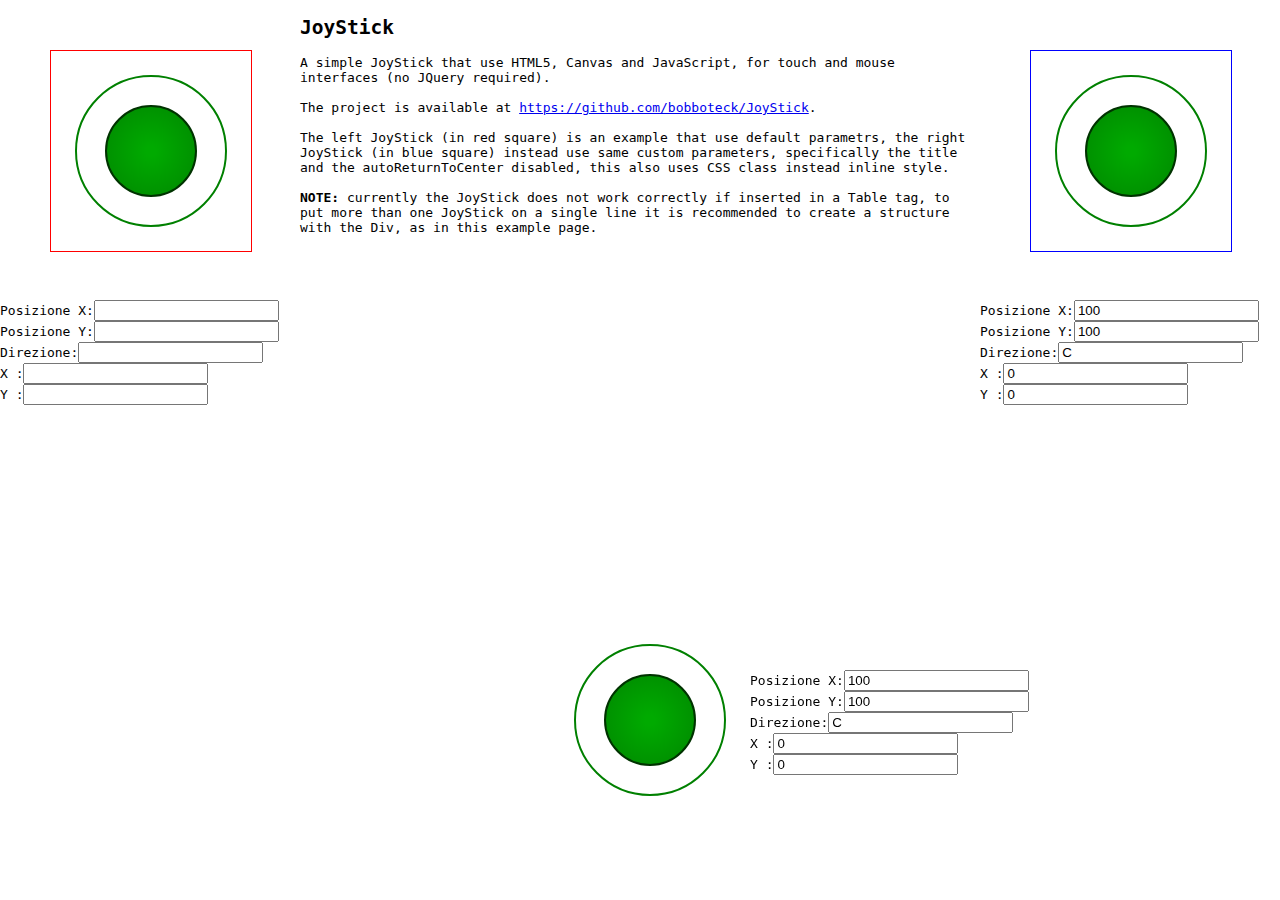
<file: docs/joy.html>
<!DOCTYPE HTML>
<!--
 The MIT License (MIT)

 This file is part of the JoyStick Project (https://github.com/bobboteck/JoyStick).
 Copyright (c) 2015 Roberto D'Amico (Bobboteck).

 Permission is hereby granted, free of charge, to any person obtaining a copy
 of this software and associated documentation files (the "Software"), to deal
 in the Software without restriction, including without limitation the rights
 to use, copy, modify, merge, publish, distribute, sublicense, and/or sell
 copies of the Software, and to permit persons to whom the Software is
 furnished to do so, subject to the following conditions:
 
 The above copyright notice and this permission notice shall be included in all
 copies or substantial portions of the Software.

 THE SOFTWARE IS PROVIDED "AS IS", WITHOUT WARRANTY OF ANY KIND, EXPRESS OR
 IMPLIED, INCLUDING BUT NOT LIMITED TO THE WARRANTIES OF MERCHANTABILITY,
 FITNESS FOR A PARTICULAR PURPOSE AND NONINFRINGEMENT. IN NO EVENT SHALL THE
 AUTHORS OR COPYRIGHT HOLDERS BE LIABLE FOR ANY CLAIM, DAMAGES OR OTHER
 LIABILITY, WHETHER IN AN ACTION OF CONTRACT, TORT OR OTHERWISE, ARISING FROM,
 OUT OF OR IN CONNECTION WITH THE SOFTWARE OR THE USE OR OTHER DEALINGS IN THE
 SOFTWARE.
-->
<html>
	<head>
		<title>Joy</title>
		<meta charset="utf-8">
		<meta name="description" content="Example page of use pure Javascript JoyStick">
		<meta name="author" content="Roberto D'Amico">
		<link rel="shortcut icon" type="image/png" href="http://bobboteck.github.io/img/roberto-damico-bobboteck.png">
		<style>
*
{
	box-sizing: border-box;
}
body
{
	margin: 0px;
	padding: 0px;
	font-family: monospace;
}
.row
{
	display: inline-flex;
	clear: both;
}
.columnLateral
{
  float: left;
  width: 15%;
  min-width: 300px;
}
.columnCetral
{
  float: left;
  width: 70%;
  min-width: 300px;
}
#joy2Div
{
	width:200px;
	height:200px;
	margin:50px
}
#joystick
{
	border: 1px solid #FF0000;
}
#joystick2
{
	border: 1px solid #0000FF;
}
		</style>
		<script src="joy.js"></script>
	</head>
	<body>
		<!-- Example of FIXED or ABSOLUTE position -->
		<div id="joy3Div" style="width:200px;height:200px;margin:50px;position:fixed;bottom:30px;left:500px;"></div>
		<div style="position:fixed;bottom:125px;left:750px;">
			Posizione X:<input id="joy3PosizioneX" type="text" /><br />
			Posizione Y:<input id="joy3PosizioneY" type="text" /><br />
			Direzione:<input id="joy3Direzione" type="text" /><br />
			X :<input id="joy3X" type="text" /></br>
			Y :<input id="joy3Y" type="text" />
		</div>
		<!-- Example of two JoyStick integrated in the page structure -->
		<div class="row">
			<div class="columnLateral">
				<div id="joy1Div" style="width:200px;height:200px;margin:50px"></div>
				Posizione X:<input id="joy1PosizioneX" type="text" /><br />
				Posizione Y:<input id="joy1PosizioneY" type="text" /><br />
				Direzione:<input id="joy1Direzione" type="text" /><br />
				X :<input id="joy1X" type="text" /></br>
				Y :<input id="joy1Y" type="text" />
			</div>
			<div class="columnCetral">
				<h2>JoyStick</h2>
				<p>
A simple JoyStick that use HTML5, Canvas and JavaScript, for touch and mouse interfaces (no JQuery required).<br /><br />
The project is available at <a href="https://github.com/bobboteck/JoyStick">https://github.com/bobboteck/JoyStick</a>.<br /><br />
The left JoyStick (in red square) is an example that use default parametrs, the right JoyStick (in blue square) instead use same custom parameters, specifically the title and the autoReturnToCenter disabled, this also uses CSS class instead inline style.<br /><br />
<b>NOTE:</b> currently the JoyStick does not work correctly if inserted in a Table tag, to put more than one JoyStick on a single line it is recommended to create a structure with the Div, as in this example page.
				</p>
			</div>
			<div class="columnLateral">
				<div id="joy2Div"></div>
				Posizione X:<input id="joy2PosizioneX" type="text" /></br>
				Posizione Y:<input id="joy2PosizioneY" type="text" /></br>
				Direzione:<input id="joy2Direzione" type="text" /></br>
				X :<input id="joy2X" type="text" /></br>
				Y :<input id="joy2Y" type="text" />
			</div>			
		</div>
		<script type="text/javascript">
// Create JoyStick object into the DIV 'joy1Div'
//var Joy1 = new JoyStick('joy1Div');

var joy1IinputPosX = document.getElementById("joy1PosizioneX");
var joy1InputPosY = document.getElementById("joy1PosizioneY");
var joy1Direzione = document.getElementById("joy1Direzione");
var joy1X = document.getElementById("joy1X");
var joy1Y = document.getElementById("joy1Y");
/*
setInterval(function(){ joy1IinputPosX.value=Joy1.GetPosX(); }, 50);
setInterval(function(){ joy1InputPosY.value=Joy1.GetPosY(); }, 50);
setInterval(function(){ joy1Direzione.value=Joy1.GetDir(); }, 50);
setInterval(function(){ joy1X.value=Joy1.GetX(); }, 50);
setInterval(function(){ joy1Y.value=Joy1.GetY(); }, 50);
*/
// Create JoyStick object into the DIV 'joy1Div'
var Joy1 = new JoyStick('joy1Div', {}, function(stickData) {
    joy1IinputPosX.value = stickData.xPosition;
    joy1InputPosY.value = stickData.yPosition;
    joy1Direzione.value = stickData.cardinalDirection;
    joy1X.value = stickData.x;
    joy1Y.value = stickData.y;
});

// Create JoyStick object into the DIV 'joy2Div'
var joy2Param = { "title": "joystick2", "autoReturnToCenter": false };
var Joy2 = new JoyStick('joy2Div', joy2Param);

var joy2IinputPosX = document.getElementById("joy2PosizioneX");
var joy2InputPosY = document.getElementById("joy2PosizioneY");
var joy2Direzione = document.getElementById("joy2Direzione");
var joy2X = document.getElementById("joy2X");
var joy2Y = document.getElementById("joy2Y");

setInterval(function(){ joy2IinputPosX.value=Joy2.GetPosX(); }, 50);
setInterval(function(){ joy2InputPosY.value=Joy2.GetPosY(); }, 50);
setInterval(function(){ joy2Direzione.value=Joy2.GetDir(); }, 50);
setInterval(function(){ joy2X.value=Joy2.GetX(); }, 50);
setInterval(function(){ joy2Y.value=Joy2.GetY(); }, 50);

var joy3Param = { "title": "joystick3" };
var Joy3 = new JoyStick('joy3Div', joy3Param);

var joy3IinputPosX = document.getElementById("joy3PosizioneX");
var joy3InputPosY = document.getElementById("joy3PosizioneY");
var joy3Direzione = document.getElementById("joy3Direzione");
var joy3X = document.getElementById("joy3X");
var joy3Y = document.getElementById("joy3Y");

setInterval(function(){ joy3IinputPosX.value=Joy3.GetPosX(); }, 50);
setInterval(function(){ joy3InputPosY.value=Joy3.GetPosY(); }, 50);
setInterval(function(){ joy3Direzione.value=Joy3.GetDir(); }, 50);
setInterval(function(){ joy3X.value=Joy3.GetX(); }, 50);
setInterval(function(){ joy3Y.value=Joy3.GetY(); }, 50);
		</script>
	</body>
</html>
</file>
